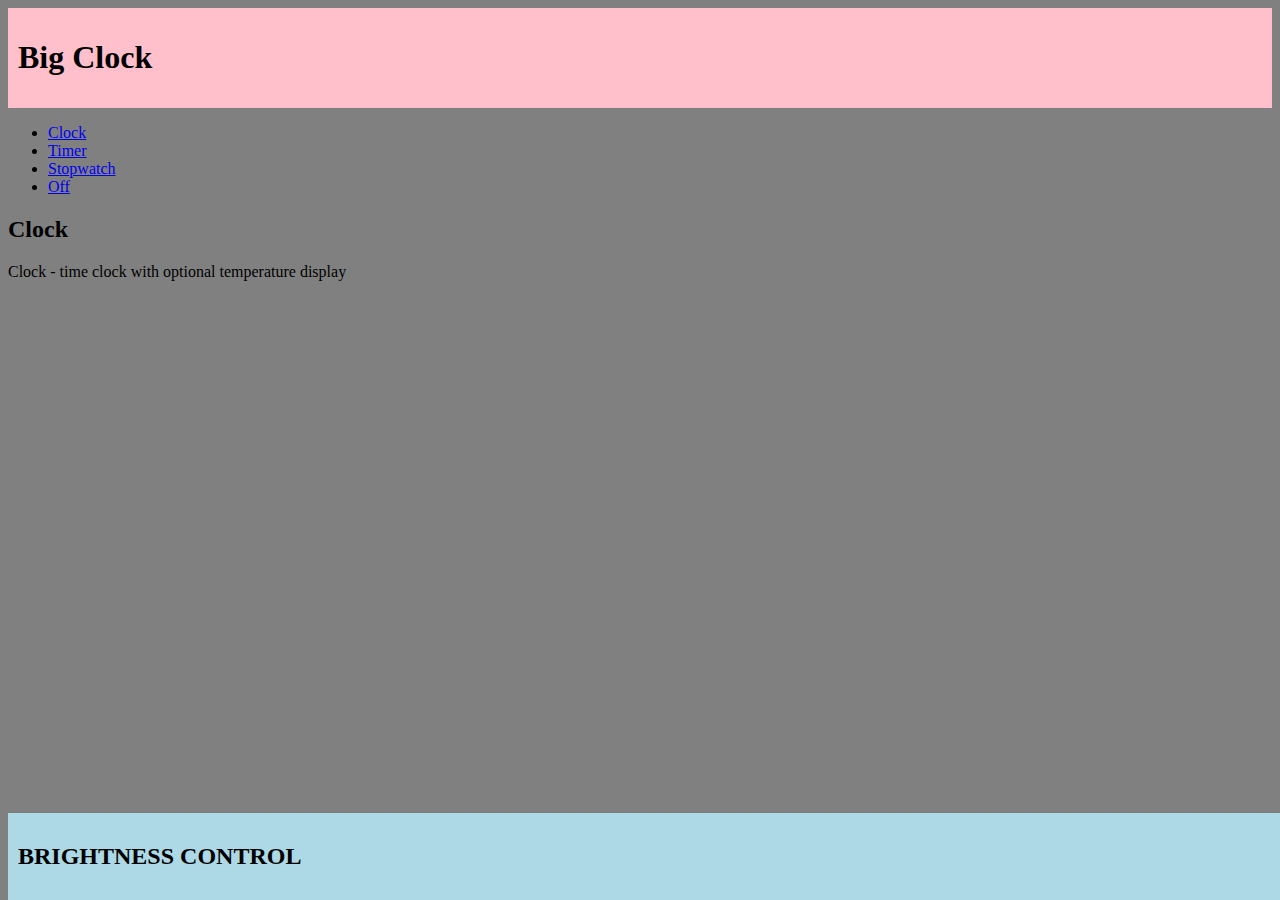
<file: src/ClockWebApp/prototype/index.html>
<!DOCTYPE html>
<html>
  <head>
    <title>Big Clock</title>
    <link rel="stylesheet" href="http://www.w3schools.com/lib/w3.css">
    <link rel="stylesheet" type="text/css" href="clock.css">
    <script src="clock.js"></script>
    <style>
      .clocktab {display:none;}
    </style>
  </head>
  <body onload='selectTab("Clock")'>
    <div class='top'>
      <h1>Big Clock</h1>
    </div>
    <ul class="w3-navbar w3-black">
      <li><a id="ClockTab" href="#" class="tablink" onclick="openTab(event, 'Clock')">Clock</a></li>
      <li><a id="TimerTab" href="#" class="tablink" onclick="openTab(event, 'Timer')">Timer</a></li>
      <li><a id="StopwatchTab" href="#" class="tablink" onclick="openTab(event, 'Stopwatch')">Stopwatch</a></li>
      <li><a id="OffTab" href="#" class="tablink" onclick="openTab(event, 'Off')">Off</a></li>
    </ul>

    <div id="Clock" class="w3-container clocktab">
      <h2>Clock</h2>
      <p>Clock - time clock with optional temperature display</p>
    </div>

    <div id="Timer" class="w3-container clocktab">
      <h2>Timer</h2>
      <p>Timer - countdown timer</p>
    </div>

    <div id="Stopwatch" class="w3-container clocktab">
      <h2>Stopwatch</h2>
      <p>Stopwatch - time how long something takes</p>
    </div>

    <div id="Off" class="w3-container clocktab">
      <h2>Off</h2>
      <p>Off - Turn the clock off.</p>
    </div>
    <div class="brightness">
      <h2>BRIGHTNESS CONTROL</h2>
    </div>
  </body>
</html>
</file>
<file: src/ClockWebApp/prototype/clock.css>
body {
     background-color: gray;
     }
.clocktab {
//     border: 3px solid gray;
     }
.brightness {
     background-color: lightblue;
     width: 100%;
     position: fixed;
     bottom: 0px;
     padding: 10px;
     }
.top {
     display: block;
     overflow: auto;
     background-color: pink;
     padding: 10px;
     }

.tab {
     min-height: 100%;
     padding: 10px;
     margin: 0;
     border: 3px solid white;
     position: relative;
     top: 0;
     }
.tab-one {
     background-color: salmon;
     }

.tab-two {
     background-color: lightblue;
     }
</file>
